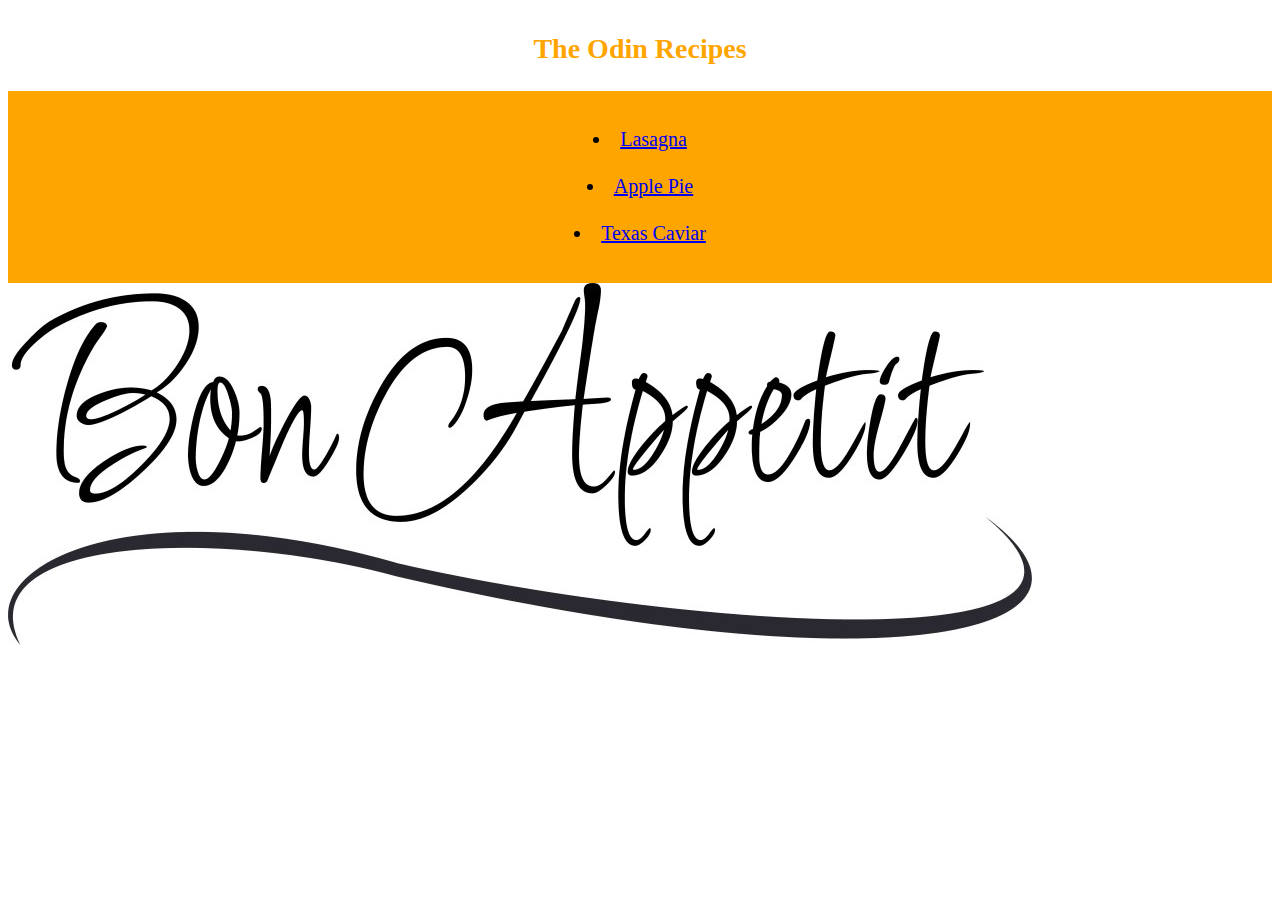
<file: index.html>
<!DOCTYPE html>
<html lang="en">
    <head>
        <meta charset="UTF-8">
        <meta name="viewport" content="width=device-width, initial-scale=1.0">
        <link rel="stylesheet" href="style.css">
        <title>The Odin Recipes - Recipe List</title>
    </head>
    <body>
        <p class="name-project">The Odin Recipes</p>
        <div class="content">
            <ul class="list-content">
                <li class="recipe-item" id="lasagna"><a href="./recipes/lasagna.html">Lasagna</a></li>
                <li class="recipe-item" id="Apple_Pie"><a href="./recipes/Apple_Pie.html">Apple Pie</a></li>
                <li class="recipe-item" id="Texas Caviar"><a href="./recipes/Texas_Caviar.html">Texas Caviar</a></li>
            </ul>   
        </div>
        <div class="footer">
            <img src="Bon-Appetitjpgraw1-1024x362.jpeg" alt="Bon appetit" class="centered-image">
        </div>
    </body>
</html>
</file>
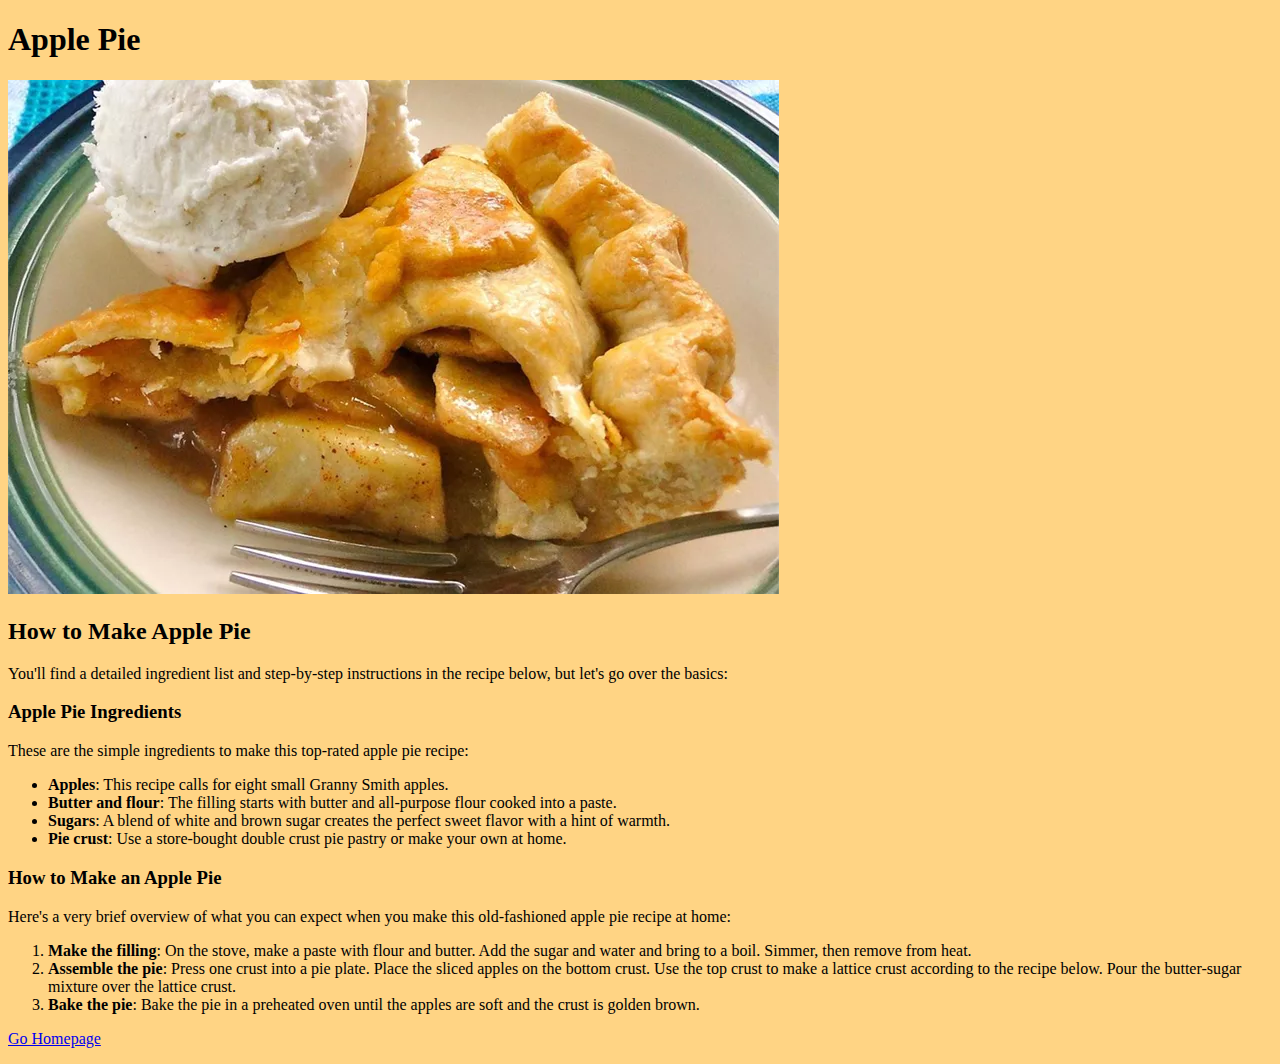
<file: recipes/Apple_Pie.html>
<!DOCTYPE html>
<html lang="en">
<head>
    <meta charset="UTF-8">
    <meta name="viewport" content="width=device-width, initial-scale=1.0">
    <link rel="stylesheet" href="style.css">
    <title>Apple Pie</title>
</head>
<body>
    <h1>Apple Pie</h1>
    <img src="../recipes/pic/965259OldFashionedApplePie4x3-683dca9c4e2843beb91dc5463c784cbf.webp" alt="Apple Pie">
    <h2>How to Make Apple Pie</h2>
    <p>You'll find a detailed ingredient list and step-by-step instructions in the recipe below, but let's go over the basics:</p>
    <h3>Apple Pie Ingredients</h3>
    <p>These are the simple ingredients to make this top-rated apple pie recipe:
        <ul>
            <li><strong>Apples</strong>: This recipe calls for eight small Granny Smith apples.</li>
            <li><strong>Butter and flour</strong>: The filling starts with butter and all-purpose flour cooked into a paste.</li>
            <li><strong>Sugars</strong>: A blend of white and brown sugar creates the perfect sweet flavor with a hint of warmth.</li>
            <li><strong>Pie crust</strong>: Use a store-bought double crust pie pastry or make your own at home.
            </li>
        </ul>
    </p>
    <h3>How to Make an Apple Pie</h3>
    <p>Here's a very brief overview of what you can expect when you make this old-fashioned apple pie recipe at home:
        <ol>
            <li><strong>Make the filling</strong>: On the stove, make a paste with flour and butter. Add the sugar and water and bring to a boil. Simmer, then remove from heat.</li>
            <li><strong>Assemble the pie</strong>: Press one crust into a pie plate. Place the sliced apples on the bottom crust. Use the top crust to make a lattice crust according to the recipe below. Pour the butter-sugar mixture over the lattice crust.</li>
            <li><strong>Bake the pie</strong>: Bake the pie in a preheated oven until the apples are soft and the crust is golden brown.</li>
        </ol>
    </p>
    <p><a href="../index.html">Go Homepage</a></p>
</body>
</html>
</file>
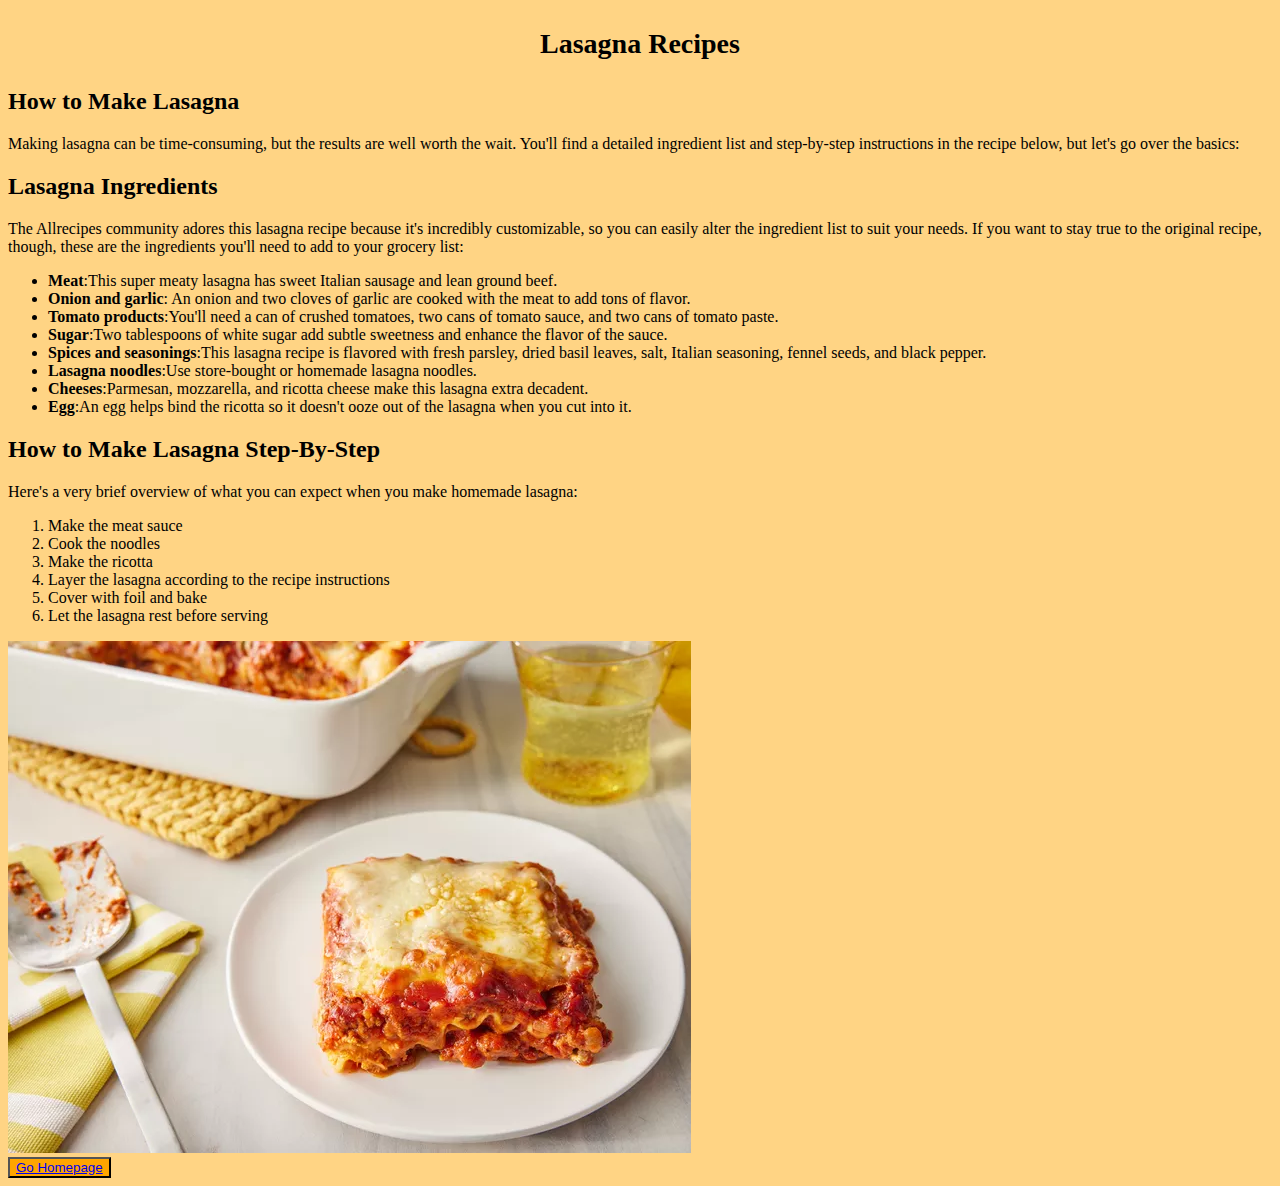
<file: recipes/lasagna.html>
<!DOCTYPE html>
<html lang="en">
<head>
    <meta charset="UTF-8">
    <meta name="viewport" content="width=device-width, initial-scale=1.0">
    <link rel="stylesheet" href="style.css">
    <title>Document</title>
</head>
<body>
    <p class="name-of-recipe">Lasagna Recipes</p>
    <h2>How to Make Lasagna</h2>
    <div>
        <p>Making lasagna can be time-consuming, but the results are well worth the wait. You'll find a detailed ingredient list and step-by-step instructions in the recipe below, but let's go over the basics:</p>
    </div>
    <h2>Lasagna Ingredients</h2>
    <div>
        <p>The Allrecipes community adores this lasagna recipe because it's incredibly customizable, so you can easily alter the ingredient list to suit your needs. If you want to stay true to the original recipe, though, these are the ingredients you'll need to add to your grocery list:
            <ul>
                <li><strong>Meat</strong>:This super meaty lasagna has sweet Italian sausage and lean ground beef.</li>
                <li><strong>Onion and garlic</strong>: An onion and two cloves of garlic are cooked with the meat to add tons of flavor.</li>
                <li><strong>Tomato products</strong>:You'll need a can of crushed tomatoes, two cans of tomato sauce, and two cans of tomato paste.</li>
                <li><strong>Sugar</strong>:Two tablespoons of white sugar add subtle sweetness and enhance the flavor of the sauce.</li>
                <li><strong>Spices and seasonings</strong>:This lasagna recipe is flavored with fresh parsley, dried basil leaves, salt, Italian seasoning, fennel seeds, and black pepper.</li>
                <li><strong>Lasagna noodles</strong>:Use store-bought or homemade lasagna noodles.</li>
                <li><strong>Cheeses</strong>:Parmesan, mozzarella, and ricotta cheese make this lasagna extra decadent.</li>
                <li><strong>Egg</strong>:An egg helps bind the ricotta so it doesn't ooze out of the lasagna when you cut into it.</li>
            </ul>
        </p>
    </div>
    <h2>How to Make Lasagna Step-By-Step</h2>
    <div>
        <p>Here's a very brief overview of what you can expect when you make homemade lasagna:
            <ol>
                <li>Make the meat sauce</li>
                <li>Cook the noodles</li>
                <li>Make the ricotta</li>
                <li>Layer the lasagna according to the recipe instructions</li>
                <li>Cover with foil and bake</li>
                <li>Let the lasagna rest before serving</li>
            </ol>
        </p>
    </div>
    <div>
        <img src="../recipes/pic/23600-worlds-best-lasagna-DDMFS-4x3-1196-24c5401652934ffb96d3d94bc9fbe2d7.webp" alt="Lasagna">
    </div>
    <button>
        <a href="../index.html">Go Homepage</a>
    </button>
</body>
</html>
</file>
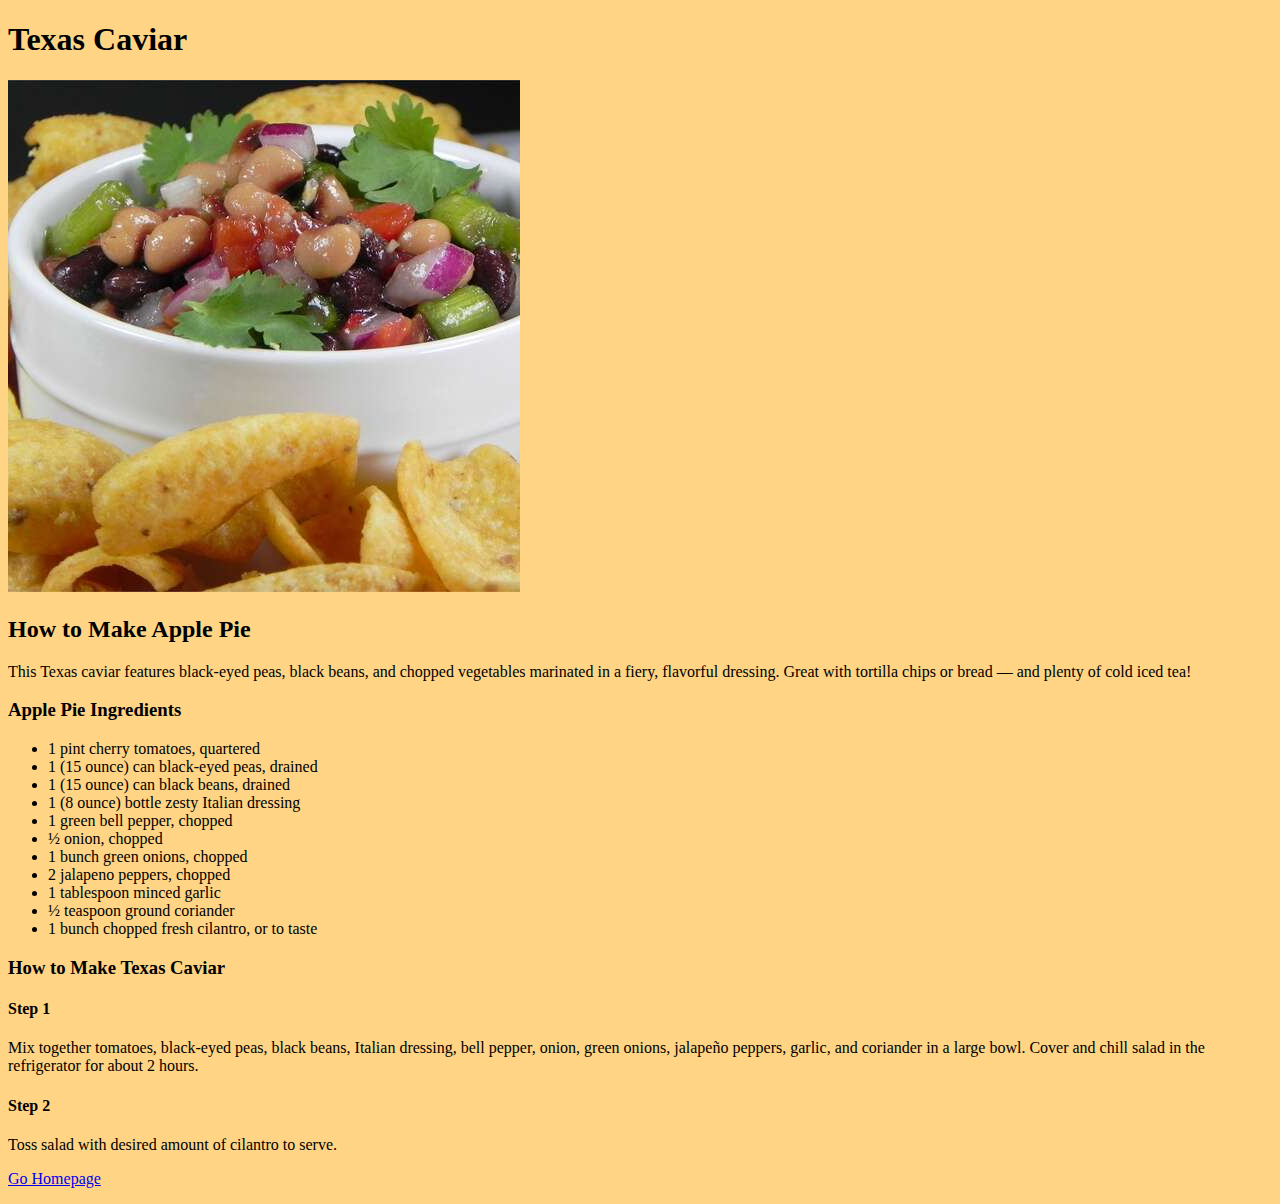
<file: recipes/Texas_Caviar.html>
<!DOCTYPE html>
<html lang="en">
<head>
    <meta charset="UTF-8">
    <meta name="viewport" content="width=device-width, initial-scale=1.0">
    <link rel="stylesheet" href="style.css">
    <title>Apple Pie</title>
</head>
<body>
    <h1>Texas Caviar</h1>
    <img src="../recipes/pic/texas caviar.jpeg" alt="Apple Pie">
    <h2>How to Make Apple Pie</h2>
    <p>This Texas caviar features black-eyed peas, black beans, and chopped vegetables marinated in a fiery, flavorful dressing. Great with tortilla chips or bread — and plenty of cold iced tea!</p>
    <h3>Apple Pie Ingredients</h3>
        <ul>
            <li>1 pint cherry tomatoes, quartered</li>
            <li>1 (15 ounce) can black-eyed peas, drained</li>
            <li>1 (15 ounce) can black beans, drained</li>
            <li>1 (8 ounce) bottle zesty Italian dressing</li>
            <li>1 green bell pepper, chopped</li>
            <li>½ onion, chopped</li>
            <li>1 bunch green onions, chopped</li>
            <li>2 jalapeno peppers, chopped</li>
            <li>1 tablespoon minced garlic</li>
            <li>½ teaspoon ground coriander</li>
            <li>1 bunch chopped fresh cilantro, or to taste</li>
        </ul>
    </p>
    <h3>How to Make Texas Caviar</h3>
    <h4>Step 1</h4>
    <p>Mix together tomatoes, black-eyed peas, black beans, Italian dressing, bell pepper, onion, green onions, jalapeño peppers, garlic, and coriander in a large bowl. Cover and chill salad in the refrigerator for about 2 hours.</p>
    <h4>Step 2</h4>
    <p>Toss salad with desired amount of cilantro to serve.</p>
    </p>
    <p><a href="../index.html">Go Homepage</a></p>
</body>
</html>
</file>
<file: style.css>
body {
    font-family: 'Times New Roman', Times, serif;
}

.name-project {
    text-align: center;
    font-weight: bolder;
    font-size: 28px;
    color: orange;
    margin: 0;
    padding: 2%;
}

.content {
    background-color: orange;
    color: black;
    text-align: center;
}

ul {
    list-style-position: inside;
    text-align: center;
    margin: 0;
    padding: 2%;
}

li {
    padding: 1%;
    font-size: 20px;
}
</file>
<file: recipes/style.css>
body {
    background-color: rgb(255, 212, 132);
}
.name-of-recipe {
    text-align: center;
    font-size: 28px;
    font-weight: bolder;
}

button {
    background-color: orange;
}
</file>
